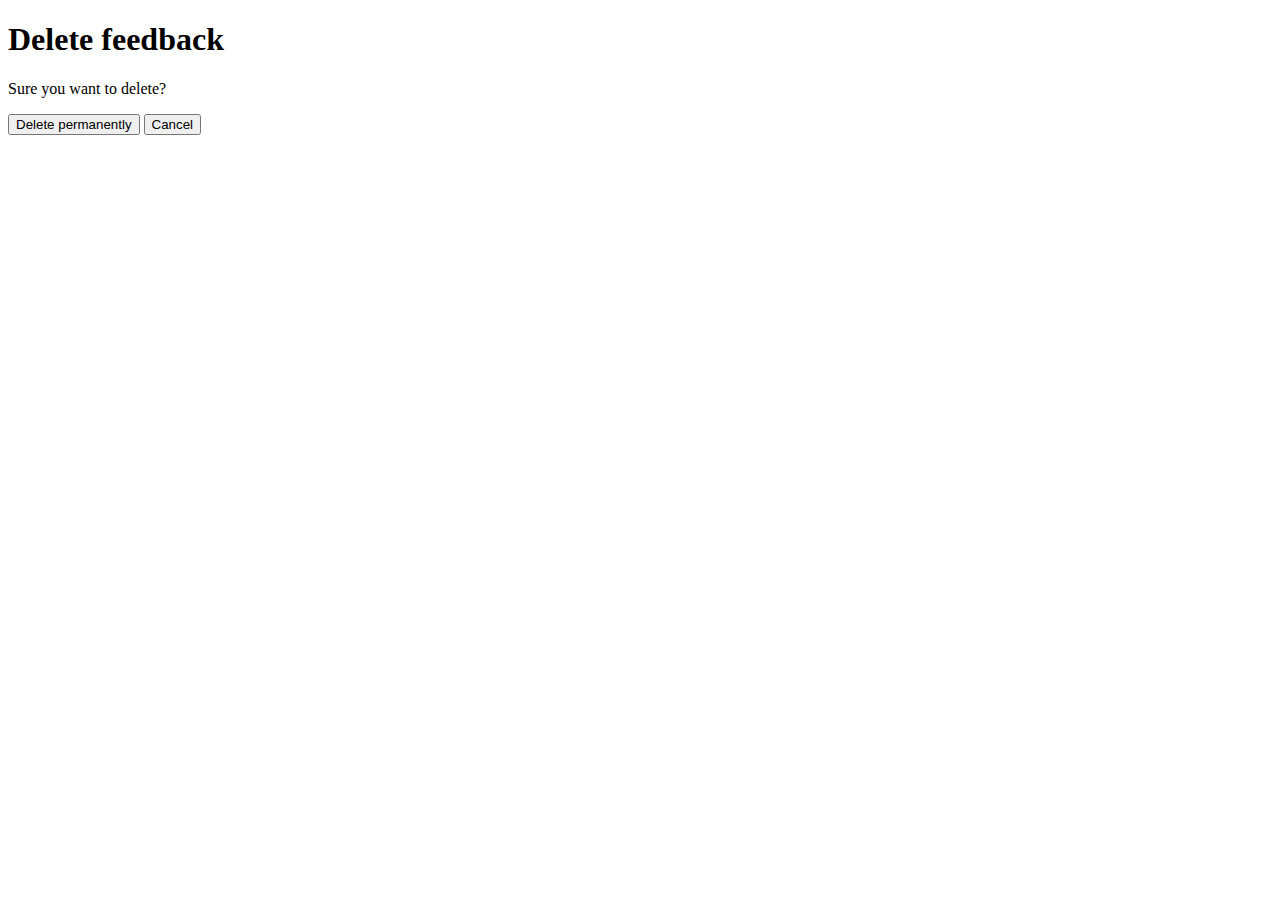
<file: templates/delete_feedback.html>
<!DOCTYPE html>
<html>

<head>
  <title>Delete feedback</title>
</head>

<body>
  <h1>Delete feedback</h1>
  <p>Sure you want to delete?</p>
  <form action="/delete_feedback/{{ feedback.id }}" method="post">
    <input type="submit" name="delete" value="Delete permanently">
    <input type="submit" name="cancel" value="Cancel">
  </form>
</body>

</html>
</file>
